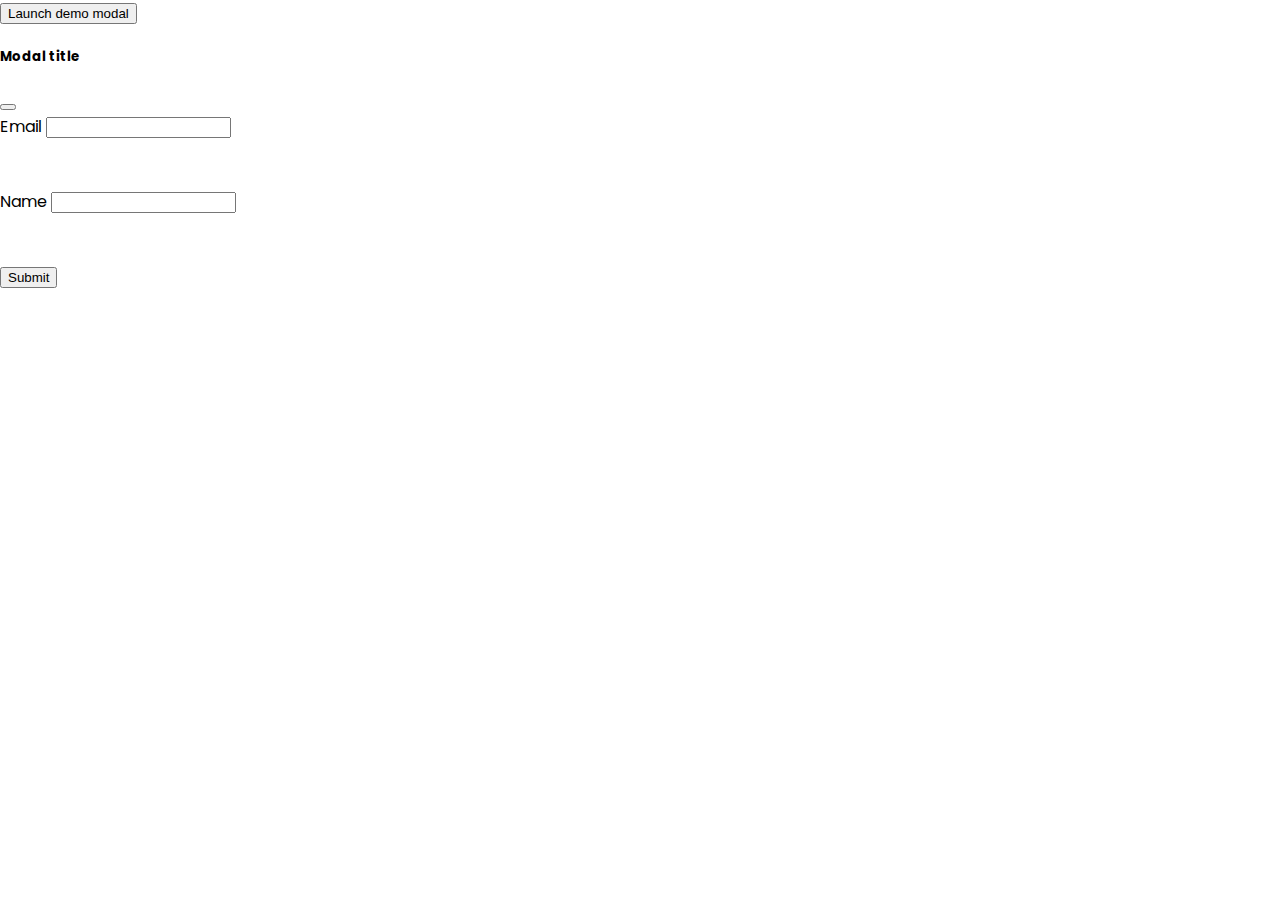
<file: indexx.html>
<!DOCTYPE html>
<html lang="en">
<head>
    <meta charset="UTF-8">
    <meta http-equiv="X-UA-Compatible" content="IE=edge">
    <meta name="viewport" content="width=device-width, initial-scale=1.0">
    <title>Document</title>
    <link href="https://cdn.jsdelivr.net/npm/bootstrap@5.0.2/dist/css/bootstrap.min.css" rel="stylesheet" integrity="sha384-EVSTQN3/azprG1Anm3QDgpJLIm9Nao0Yz1ztcQTwFspd3yD65VohhpuuCOmLASjC" crossorigin="anonymous">
    <s><link rel="stylesheet" href="style.css"></s>
</head>
<body>
    <div class="div">
        <!-- Button trigger modal -->
<button type="button" class="btn btn-primary" data-bs-toggle="modal" data-bs-target="#exampleModal">
    Launch demo modal
  </button>
  
  <!-- Modal -->
  <div class="modal fade" id="exampleModal" tabindex="-1" aria-labelledby="exampleModalLabel" aria-hidden="true">
    <div class="modal-dialog">
      <div class="modal-content">
        <div class="modal-header">
          <h5 class="modal-title" id="exampleModalLabel">Modal title</h5>
          <button type="button" class="btn-close" data-bs-dismiss="modal" aria-label="Close"></button>
        </div>
        <div class="modal-body">
            <form id="signup" name="google">
                <label for="email">Email <input type="email" name="email" id=""></label> <br><br><br>
                <label for="email">Name <input type="text" name="name" id=""></label> <br><br> <br>
                <input type="submit" value="Submit">
            </form>
        </div>
      
      </div>
    </div>
  </div>
       
    </div>
   <script src="app.js"></script>
   <script src="https://cdn.jsdelivr.net/npm/bootstrap@5.0.2/dist/js/bootstrap.bundle.min.js" integrity="sha384-MrcW6ZMFYlzcLA8Nl+NtUVF0sA7MsXsP1UyJoMp4YLEuNSfAP+JcXn/tWtIaxVXM" crossorigin="anonymous"></script>
</body>
</html>
</file>
<file: style.css>
@import url('https://fonts.googleapis.com/css2?family=Lobster&family=Nunito&family=Poppins:wght@500&family=Yeseva+One&display=swap');
body{
    font-family: 'Poppins', sans-serif;
     margin: 0;
    padding: 0;
    
    
}

nav{
    margin: 100px;
    margin-top: 50px;
    font-size: 20px;
   
    font-family: 'Poppins', sans-serif;
}

                                             /* top section  */
.top{
    width: 90%;
    margin-top: 50px;
    
    margin: 100px;
   
    display: grid;
    grid-template-columns: repeat(2, 1fr);
}
.top:hover .image img{
    transform:scale(1.3) rotate(360deg);
    
    transition: 3s ease-in-out;
}

.details{
    margin-top: 150px;
    font-family: 'Poppins', sans-serif;
}

.details h1{
    font-weight: 700;
    font-size: 40px;
}

.button{
    width: 180px;
    padding: 10px;
    border: 0;
    cursor: pointer;
    color: white;
    border-radius: 40px;
    background:  #E02C6D;
    position: relative;
}
.ico{
    position: absolute;
    top: 11px;
    left: 137px;
    
}
.top:hover .button .ico{
    transition: transform 5s linear   ;
    animation: ball 2s ease .2s  ;
    
}

                                                    /* image slider  */
.slider{
    display: flex;
    justify-content: center;
}

.img-comp-container {
    position: relative;
    width: 1000px;
    height: 500px; /*should be the same height as the images*/
    box-shadow:inset 0 -3em 3em rgba(0,0,0,0.1),
    0 0  0 2px rgb(255,255,255),
    0.3em 0.3em 1em rgba(0,0,0,0.3);
    
  }
  
  .img-comp-img {
    
    position: absolute;
    
    width: auto;
    height: auto;
    overflow:hidden;
  }
  
  .img-comp-img img {
    width: 1000px;
    height: 500px;
    display:block;
    margin: auto;
    vertical-align:middle;
  }
  
  .img-comp-slider {
    position: absolute;
    /* top: -50%; */
    z-index:9;
    cursor: col-resize;
    /*set the appearance of the slider:*/
    width: 30px;
    height: 30px;
    background-color: rgba(252, 249, 249, 0);
    background-image: url("image/kindpng_1083880.png");
    background-position: center;
    background-size: 30px;
    opacity: 1;
    
    
  }



@keyframes ball {
    0%{
        top: 11px;
        left: 137px;
    }
    

    100%{
        color: black;
        top: 10px;
        left: 750px;
        transform: scale(2);
        
    }
}
.image{
    
   background-image: url('image/Circle\ design.svg');
    background-position: center;
    background-size: cover;
    background-repeat: no-repeat ;
    
}

.hr{
    margin:150px auto;
      width: 70%;
      height: 4px;
      border: 0;
      background: linear-gradient(to left, rgba(252, 248, 248, 0.144) , rgb(74, 77, 74) , rgba(252, 247, 247, 0.089)); 
    }

                                            /* collection section */
                                    
.collections{
    width: 100%;
    
    
}
.collection{
    display: grid;
    grid-gap: 20px;
    grid-template-columns: repeat(3, 1fr);
}
.title{
    text-align: center;
    font-size: 30px;
    margin-bottom: 70px;
}
.collection1{
    margin:auto;
    border-radius: 20px;
    
    box-shadow:inset 0 -3em 3em rgba(0,0,0,0.1),
    0 0  0 2px rgb(255,255,255),
    0.3em 0.3em 1em rgba(0,0,0,0.3);
    background: white;
}
.collection1 img{
    margin: 20px;
}
.collection1 p{
    margin: 0;
}
.collection1 i{
    color: gold;
}
.content{
    margin: 20px;
}

.see{
    padding-top: 30px;
    cursor: pointer;
    text-align: right;
    color:#E02C6D ;
    text-decoration: none;
    margin-right: 50px;
}
                                                    /* types of influencers */

.types{
    margin: 50px;
   
    height: 500px;
    display: grid;
    grid-template-columns: repeat(4, 1fr);
}
.types h4{
    margin: 0;
}
.type1{
    margin: auto;
}
.type2{
    margin: auto;
}
.type3{
    margin: auto;
}
.type4{
    margin: auto;
}
.micro{
    
    margin-top: 150px;
    height: 150px;
    width: 100px;
    background: rgba(83, 178, 241, 0.534);
    border-radius: 50px 50px 0 0;
}
.middle{
    margin-top: 100px;
    text-align: center;
    
    height: 200px;
    width: 100px;
    background: rgba(62, 133, 180, 0.534);
    border-radius: 50px 50px 0 0;
}
.macro{
    margin-top: 50px;
    text-align: center;
    height: 250px;
    width: 100px;
    background: rgba(50, 106, 143, 0.534);
    border-radius: 50px 50px 0 0;
}
.celeb{
    
    text-align: center;
    height: 300px;
    width: 100px;
    background: rgba(47, 102, 139, 0.65);
    border-radius: 50px 50px 0 0;
}


.register{
    margin-top: 20px;
    background: rgb(151, 183, 241);
    display: flex;
    justify-content: center;
}
.form-group{
    margin: 15px;
}
.submit{
    padding: 10px;
    width: 100px;
    border-radius: 50px;
    border: 0;
    cursor: pointer;
}

                                               /* footer section  */
footer{
    background: #030303;
    width: 100%;
    color: white;
    text-align: center;
    padding-top: 10px;
}
.form-control{
    width: 500px;
    border-radius: 20px;
    border: 0;
}
.search , .form-control{
    padding: 10px;
    border-radius: 20px;
    border: 0;
}
.contract{
    font-size: 30px;
}
.fab{
    color: #E02C6D;
    margin: 5px;
    cursor: pointer;
}
.footer-logo, .copyright{
    display: flex;
    justify-content: center;
}



                                                    /* media query  */

@media only screen and (max-width:688px){
    nav {
        text-align: center ;
        font-size: 16px;
        overflow: hidden;
    }
    .top{
        margin-top: 0;
        margin :  50px;
        width: 310px;
        margin-bottom: 100px;
        display: flex;
        flex-direction: column-reverse;
    }
    .details h1{
       font-size: 26px;
    }
    .image{
        margin-top: 50px;
        width: 200px;
        background-image: none;
    }
    .image img{
        width: 300px;
        height: 300px;
        
    }
    .collections{
       width: 100%;
       overflow: hidden;
        margin-top: 250px;
          
    }
    .types{
        height: 1000px;
        display: grid;
        grid-template-columns: repeat(2, 1fr);
    }
    .collection{
    
    display: grid;
    grid-gap: 20px;
    grid-template-columns: repeat(1, 1fr);
    }
    .title{
        text-align: center;
        font-size: 30px;
       
        margin-bottom: 70px;
    }
    .img-comp-container {
        position: relative;
        width: 00px;
        height: 300px; /*should be the same height as the images*/
        border: 10px solid red;
        margin-left: 100px;
      }
   
     
}
@media only screen and (max-width:992px) and (min-width:688px){
    nav {
        text-align: center !important;
        font-size: 25px;
    }
    .top{
        height: 100vh;
        margin-top: 0;
        margin: 50px;
        margin-bottom: 100px;
        display: flex;
        flex-direction: column-reverse;
    }
    .image{
        display: flex;
        justify-content: center;
        
    }
   
    .types{
        height: 1000px;
        display: grid;
        grid-template-columns: repeat(2, 1fr);
    }
    .collections{
       
        margin-top: 250px;
          
    }
    .collection{
    
    display: grid;
    grid-gap: 20px;
    grid-template-columns: repeat(2, 1fr);
    }
    .title{
        text-align: center;
        font-size: 30px;
       
        margin-bottom: 70px;
    }
}
</file>
